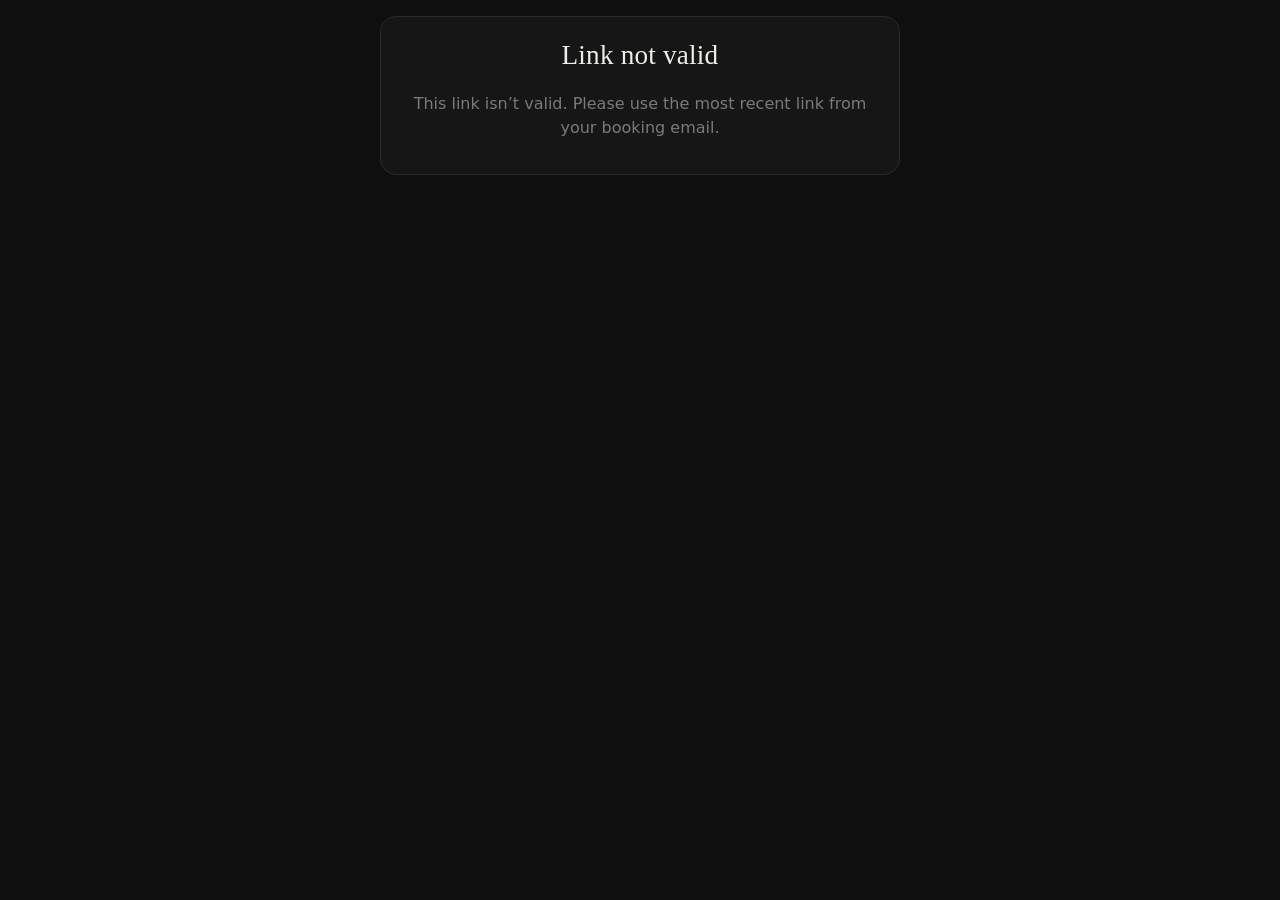
<file: stay.html>
<!DOCTYPE html>
<html lang="en">
<head>
  <meta charset="utf-8" />
  <meta name="viewport" content="width=device-width, initial-scale=1, viewport-fit=cover" />
  <meta name="referrer" content="no-referrer" />
  <!-- Strict CSP: no third-party JS/CSS; only our own files + the RPC endpoint.
       The token rides in the URL #fragment, so any script on the page could read
       it — this CSP is load-bearing, not defense-in-depth. -->
  <meta http-equiv="Content-Security-Policy"
        content="default-src 'none'; script-src 'self'; style-src 'self'; connect-src https://hfrehnjupjbjmurfjczm.supabase.co; base-uri 'none'; form-action 'none'" />
  <title>Your stay · StaySync</title>
  <link rel="stylesheet" href="stay.css" />
</head>
<body>
  <main class="wrap" aria-live="polite">

    <!-- LOADING -->
    <section id="loading" class="card center">
      <div class="spinner" role="status" aria-label="Loading"></div>
      <p class="muted" data-i18n="loading">Loading your stay…</p>
    </section>

    <!-- ERROR (invalid / unknown link) -->
    <section id="error" class="card center hidden">
      <h1 class="serif" data-i18n="err_title">Link not valid</h1>
      <p class="muted" id="error-msg" data-i18n="err_body">
        This link isn’t valid. Please use the most recent link from your booking email.
      </p>
    </section>

    <!-- STAY -->
    <section id="stay" class="hidden">
      <header class="card head">
        <p class="eyebrow" data-i18n="eyebrow">YOUR STAY</p>
        <h1 class="serif" id="greeting">Welcome</h1>
        <div id="state-banner" class="banner hidden"></div>
      </header>

      <section class="card">
        <div class="grid">
          <div class="cell">
            <span class="label" data-i18n="apartment">Apartment</span>
            <span class="value" id="apartment">—</span>
          </div>
          <div class="cell">
            <span class="label" data-i18n="nights">Nights</span>
            <span class="value" id="nights">—</span>
          </div>
          <div class="cell">
            <span class="label" data-i18n="checkin">Check-in</span>
            <span class="value" id="checkin">—</span>
          </div>
          <div class="cell">
            <span class="label" data-i18n="checkout">Check-out</span>
            <span class="value" id="checkout">—</span>
          </div>
        </div>
      </section>

      <!-- DOOR CODE: nothing fetched until the guest taps (defeats headless scanners) -->
      <section class="card" id="code-card">
        <span class="label" data-i18n="door_code">Door code</span>
        <div id="code-locked">
          <button id="reveal-btn" class="btn ghost" type="button" data-i18n="reveal">Tap to reveal code</button>
        </div>
        <div id="code-shown" class="hidden">
          <span class="code mono" id="code-value">••••</span>
        </div>
        <p class="hint muted" id="code-hint" data-i18n="code_hint">
          For your security the code is shown only during your stay window.
        </p>
      </section>

      <!-- ARRIVAL -->
      <section class="card" id="arrive-card">
        <span class="label" data-i18n="arrival">Arrival</span>
        <div id="arrive-form">
          <p class="muted" data-i18n="arrive_prompt">Let the host know you’re on the way.</p>
          <label class="field">
            <span class="label" data-i18n="eta">Estimated arrival</span>
            <select id="eta-select" class="select">
              <option value="" data-i18n="eta_choose">Choose…</option>
              <option value="&lt;30min" data-i18n="eta_30">Under 30 min</option>
              <option value="~1h" data-i18n="eta_1h">About 1 hour</option>
              <option value="2-3h" data-i18n="eta_23h">2–3 hours</option>
              <option value="this_evening" data-i18n="eta_eve">This evening</option>
              <option value="tomorrow" data-i18n="eta_tom">Tomorrow</option>
            </select>
          </label>
          <button id="arrive-btn" class="btn primary" type="button" data-i18n="arrive_cta">I’m arriving</button>
          <!-- Confirm step — the announcement is set-once, so make the guest accept it deliberately. -->
          <div id="arrive-confirm" class="hidden">
            <p class="confirm-q" data-i18n="arrive_confirm_q">Let your host know you’re arriving?</p>
            <p class="muted small" id="arrive-confirm-detail"></p>
            <div class="confirm-actions">
              <button id="arrive-yes" class="btn primary" type="button" data-i18n="arrive_confirm_yes">Yes, notify host</button>
              <button id="arrive-no" class="btn ghost" type="button" data-i18n="arrive_confirm_no">Not yet</button>
            </div>
          </div>
        </div>
        <div id="arrive-done" class="hidden confirm">
          <span class="check" aria-hidden="true">✓</span>
          <p data-i18n="arrive_thanks">Thanks — your host has been notified.</p>
          <p class="muted" id="arrive-eta-line"></p>
        </div>
      </section>

      <!-- MINIMAL STATIC CHECK-IN -->
      <section class="card" id="checkin-card">
        <span class="label" data-i18n="getting_in">Getting in</span>
        <p class="muted" data-i18n="checkin_text">
          Enter the door code on the keypad at the main entrance. If the keypad doesn’t
          respond, hold the # key for two seconds and try again. Trouble? Reply to your
          booking email and the host will help.
        </p>
      </section>

      <footer class="foot">
        <button id="lang-toggle" class="linkbtn" type="button">ES</button>
        <span class="muted small">StaySync</span>
      </footer>
    </section>

  </main>
  <script src="stay.js" defer></script>
</body>
</html>
</file>
<file: stay.css>
/* StaySync guest portal — dark system matching index.html.
   System font stack only (no Google Fonts) to keep CSP strict (style-src 'self'). */
:root{
  --bg:#0f0f0f; --surface:#161616; --surface2:#1d1d1d;
  --accent:#c9f542; --accent2:#42f5c9;
  --danger:#f54242; --warn:#f5a442; --success:#42f5a4;
  --text:#f0ede8; --muted:#7a7a7a; --line:#2a2a2a;
  --serif:Georgia,"Times New Roman",serif;
  --mono:ui-monospace,SFMono-Regular,Menlo,Consolas,monospace;
  --sans:system-ui,-apple-system,Segoe UI,Roboto,Helvetica,Arial,sans-serif;
}
*{box-sizing:border-box}
html,body{margin:0}
body{
  background:var(--bg); color:var(--text); font-family:var(--sans);
  line-height:1.5; -webkit-font-smoothing:antialiased;
  padding:max(16px,env(safe-area-inset-top)) 16px max(24px,env(safe-area-inset-bottom));
}
.wrap{max-width:520px;margin:0 auto;display:flex;flex-direction:column;gap:14px}
.hidden{display:none !important}
.center{text-align:center}
.muted{color:var(--muted)}
.small{font-size:.8rem}
.serif{font-family:var(--serif);font-weight:400;letter-spacing:.2px}
.mono{font-family:var(--mono)}

.card{
  background:var(--surface);border:1px solid var(--line);border-radius:16px;
  padding:18px 18px;
}
.head{padding-top:22px}
.eyebrow{margin:0 0 4px;font-size:.7rem;letter-spacing:.18em;color:var(--accent2)}
h1.serif{margin:0;font-size:1.7rem}

.banner{margin-top:12px;padding:10px 12px;border-radius:10px;font-size:.9rem}
.banner.upcoming{background:rgba(66,245,201,.10);color:var(--accent2);border:1px solid rgba(66,245,201,.3)}
.banner.active{background:rgba(201,245,66,.10);color:var(--accent);border:1px solid rgba(201,245,66,.3)}
.banner.ended{background:rgba(122,122,122,.12);color:var(--muted);border:1px solid var(--line)}

.grid{display:grid;grid-template-columns:1fr 1fr;gap:14px}
.cell{display:flex;flex-direction:column;gap:3px}
.label{font-size:.72rem;letter-spacing:.08em;text-transform:uppercase;color:var(--muted)}
.value{font-size:1.05rem}

#code-card .code{display:inline-block;margin-top:6px;font-size:2rem;letter-spacing:.18em;color:var(--accent)}
#code-card .hint{margin:10px 0 0;font-size:.78rem}

.field{display:flex;flex-direction:column;gap:6px;margin:12px 0}
.select{
  appearance:none;background:var(--surface2);color:var(--text);
  border:1px solid var(--line);border-radius:10px;padding:12px 14px;font-size:1rem;
  min-height:44px;width:100%;
}
.select:focus-visible,.btn:focus-visible,.linkbtn:focus-visible{outline:2px solid var(--accent2);outline-offset:2px}

.btn{
  display:inline-flex;align-items:center;justify-content:center;gap:8px;
  min-height:46px;padding:12px 18px;border-radius:12px;font-size:1rem;font-weight:600;
  border:1px solid transparent;cursor:pointer;width:100%;
  transition:transform .12s ease, background .12s ease, opacity .12s ease;
}
.btn:active{transform:scale(.98)}
.btn[disabled]{opacity:.5;cursor:default}
.btn.primary{background:var(--accent);color:#0f0f0f}
.btn.ghost{background:transparent;color:var(--accent);border-color:rgba(201,245,66,.4)}

/* Are-you-sure step before the set-once arrival announcement */
#arrive-confirm{margin-top:10px;padding-top:12px;border-top:1px solid var(--line)}
.confirm-q{margin:0 0 4px;font-weight:600}
.confirm-actions{display:flex;gap:10px;margin-top:12px}
.confirm-actions .btn{width:auto;flex:1}

.confirm{display:flex;flex-direction:column;align-items:center;gap:6px;text-align:center;padding:6px 0}
.confirm .check{
  width:42px;height:42px;border-radius:50%;background:rgba(66,245,164,.15);color:var(--success);
  display:grid;place-items:center;font-size:1.3rem;
}
.confirm p{margin:0}

.spinner{
  width:30px;height:30px;border-radius:50%;margin:6px auto 10px;
  border:3px solid var(--line);border-top-color:var(--accent);animation:spin .8s linear infinite;
}
@keyframes spin{to{transform:rotate(360deg)}}
@media (prefers-reduced-motion:reduce){.spinner{animation:none}.btn{transition:none}}

.foot{display:flex;align-items:center;justify-content:space-between;padding:4px 6px 0}
.linkbtn{background:none;border:0;color:var(--accent2);font-size:.85rem;cursor:pointer;padding:6px}
.hint{margin:8px 0 0}
</file>
